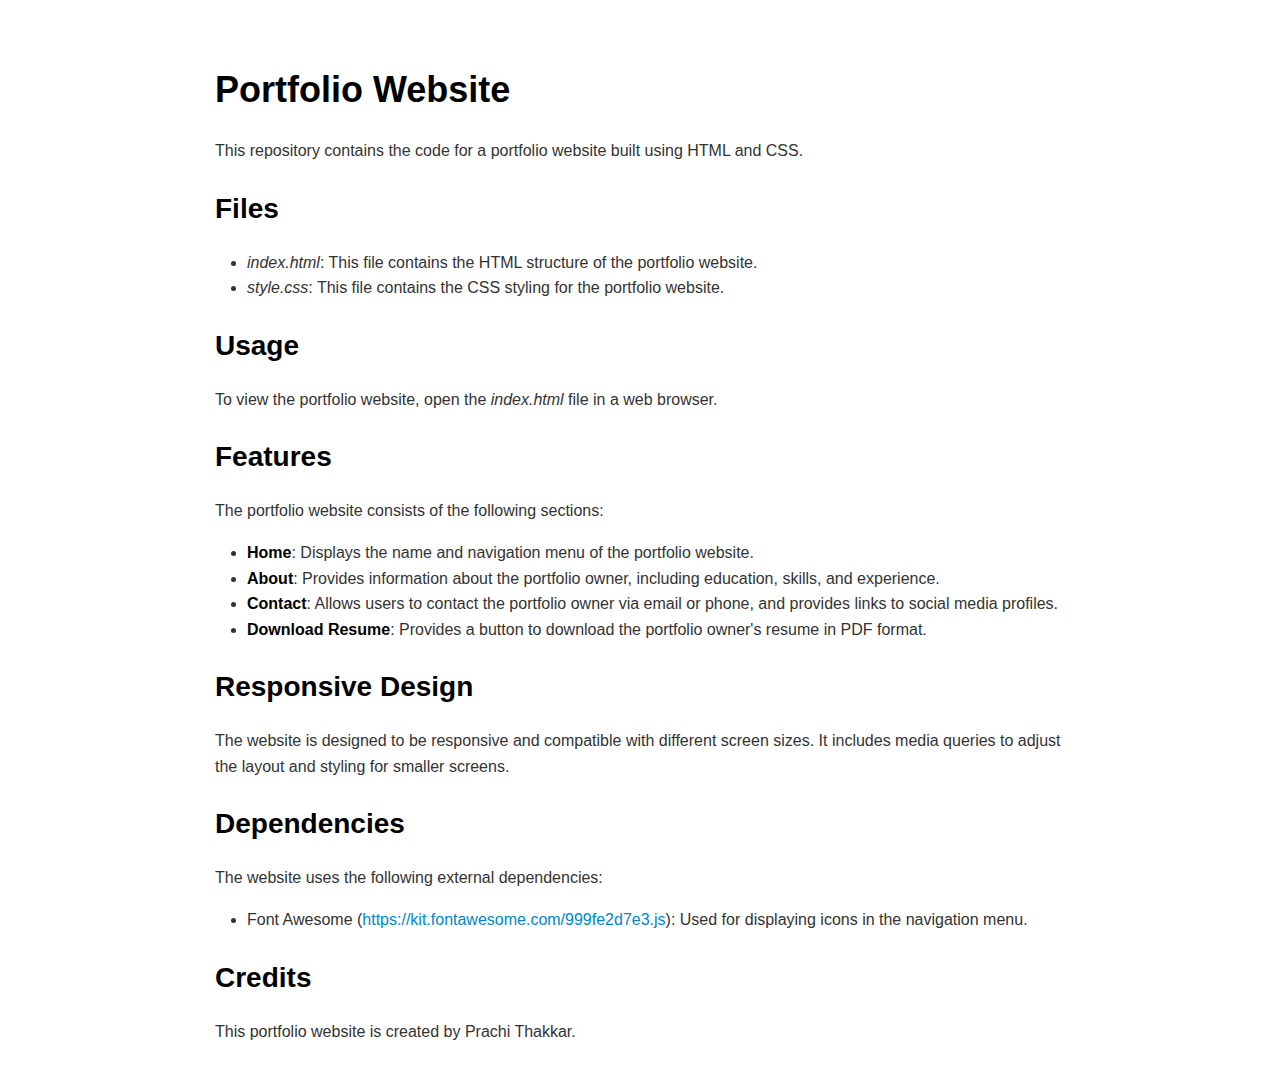
<file: README.html>
<!DOCTYPE html><html><head>
      <title>README</title>
      <meta charset="utf-8">
      <meta name="viewport" content="width=device-width, initial-scale=1.0">
      
      <link rel="stylesheet" href="file:////Users/prachithakkar/.vscode/extensions/shd101wyy.markdown-preview-enhanced-0.6.8/node_modules/@shd101wyy/mume/dependencies/katex/katex.min.css">
      
      
      
      
      
      
      
      
      
      <style>
      /**
 * prism.js Github theme based on GitHub's theme.
 * @author Sam Clarke
 */
code[class*="language-"],
pre[class*="language-"] {
  color: #333;
  background: none;
  font-family: Consolas, "Liberation Mono", Menlo, Courier, monospace;
  text-align: left;
  white-space: pre;
  word-spacing: normal;
  word-break: normal;
  word-wrap: normal;
  line-height: 1.4;

  -moz-tab-size: 8;
  -o-tab-size: 8;
  tab-size: 8;

  -webkit-hyphens: none;
  -moz-hyphens: none;
  -ms-hyphens: none;
  hyphens: none;
}

/* Code blocks */
pre[class*="language-"] {
  padding: .8em;
  overflow: auto;
  /* border: 1px solid #ddd; */
  border-radius: 3px;
  /* background: #fff; */
  background: #f5f5f5;
}

/* Inline code */
:not(pre) > code[class*="language-"] {
  padding: .1em;
  border-radius: .3em;
  white-space: normal;
  background: #f5f5f5;
}

.token.comment,
.token.blockquote {
  color: #969896;
}

.token.cdata {
  color: #183691;
}

.token.doctype,
.token.punctuation,
.token.variable,
.token.macro.property {
  color: #333;
}

.token.operator,
.token.important,
.token.keyword,
.token.rule,
.token.builtin {
  color: #a71d5d;
}

.token.string,
.token.url,
.token.regex,
.token.attr-value {
  color: #183691;
}

.token.property,
.token.number,
.token.boolean,
.token.entity,
.token.atrule,
.token.constant,
.token.symbol,
.token.command,
.token.code {
  color: #0086b3;
}

.token.tag,
.token.selector,
.token.prolog {
  color: #63a35c;
}

.token.function,
.token.namespace,
.token.pseudo-element,
.token.class,
.token.class-name,
.token.pseudo-class,
.token.id,
.token.url-reference .token.variable,
.token.attr-name {
  color: #795da3;
}

.token.entity {
  cursor: help;
}

.token.title,
.token.title .token.punctuation {
  font-weight: bold;
  color: #1d3e81;
}

.token.list {
  color: #ed6a43;
}

.token.inserted {
  background-color: #eaffea;
  color: #55a532;
}

.token.deleted {
  background-color: #ffecec;
  color: #bd2c00;
}

.token.bold {
  font-weight: bold;
}

.token.italic {
  font-style: italic;
}


/* JSON */
.language-json .token.property {
  color: #183691;
}

.language-markup .token.tag .token.punctuation {
  color: #333;
}

/* CSS */
code.language-css,
.language-css .token.function {
  color: #0086b3;
}

/* YAML */
.language-yaml .token.atrule {
  color: #63a35c;
}

code.language-yaml {
  color: #183691;
}

/* Ruby */
.language-ruby .token.function {
  color: #333;
}

/* Markdown */
.language-markdown .token.url {
  color: #795da3;
}

/* Makefile */
.language-makefile .token.symbol {
  color: #795da3;
}

.language-makefile .token.variable {
  color: #183691;
}

.language-makefile .token.builtin {
  color: #0086b3;
}

/* Bash */
.language-bash .token.keyword {
  color: #0086b3;
}

/* highlight */
pre[data-line] {
  position: relative;
  padding: 1em 0 1em 3em;
}
pre[data-line] .line-highlight-wrapper {
  position: absolute;
  top: 0;
  left: 0;
  background-color: transparent;
  display: block;
  width: 100%;
}

pre[data-line] .line-highlight {
  position: absolute;
  left: 0;
  right: 0;
  padding: inherit 0;
  margin-top: 1em;
  background: hsla(24, 20%, 50%,.08);
  background: linear-gradient(to right, hsla(24, 20%, 50%,.1) 70%, hsla(24, 20%, 50%,0));
  pointer-events: none;
  line-height: inherit;
  white-space: pre;
}

pre[data-line] .line-highlight:before, 
pre[data-line] .line-highlight[data-end]:after {
  content: attr(data-start);
  position: absolute;
  top: .4em;
  left: .6em;
  min-width: 1em;
  padding: 0 .5em;
  background-color: hsla(24, 20%, 50%,.4);
  color: hsl(24, 20%, 95%);
  font: bold 65%/1.5 sans-serif;
  text-align: center;
  vertical-align: .3em;
  border-radius: 999px;
  text-shadow: none;
  box-shadow: 0 1px white;
}

pre[data-line] .line-highlight[data-end]:after {
  content: attr(data-end);
  top: auto;
  bottom: .4em;
}html body{font-family:"Helvetica Neue",Helvetica,"Segoe UI",Arial,freesans,sans-serif;font-size:16px;line-height:1.6;color:#333;background-color:#fff;overflow:initial;box-sizing:border-box;word-wrap:break-word}html body>:first-child{margin-top:0}html body h1,html body h2,html body h3,html body h4,html body h5,html body h6{line-height:1.2;margin-top:1em;margin-bottom:16px;color:#000}html body h1{font-size:2.25em;font-weight:300;padding-bottom:.3em}html body h2{font-size:1.75em;font-weight:400;padding-bottom:.3em}html body h3{font-size:1.5em;font-weight:500}html body h4{font-size:1.25em;font-weight:600}html body h5{font-size:1.1em;font-weight:600}html body h6{font-size:1em;font-weight:600}html body h1,html body h2,html body h3,html body h4,html body h5{font-weight:600}html body h5{font-size:1em}html body h6{color:#5c5c5c}html body strong{color:#000}html body del{color:#5c5c5c}html body a:not([href]){color:inherit;text-decoration:none}html body a{color:#08c;text-decoration:none}html body a:hover{color:#00a3f5;text-decoration:none}html body img{max-width:100%}html body>p{margin-top:0;margin-bottom:16px;word-wrap:break-word}html body>ul,html body>ol{margin-bottom:16px}html body ul,html body ol{padding-left:2em}html body ul.no-list,html body ol.no-list{padding:0;list-style-type:none}html body ul ul,html body ul ol,html body ol ol,html body ol ul{margin-top:0;margin-bottom:0}html body li{margin-bottom:0}html body li.task-list-item{list-style:none}html body li>p{margin-top:0;margin-bottom:0}html body .task-list-item-checkbox{margin:0 .2em .25em -1.8em;vertical-align:middle}html body .task-list-item-checkbox:hover{cursor:pointer}html body blockquote{margin:16px 0;font-size:inherit;padding:0 15px;color:#5c5c5c;background-color:#f0f0f0;border-left:4px solid #d6d6d6}html body blockquote>:first-child{margin-top:0}html body blockquote>:last-child{margin-bottom:0}html body hr{height:4px;margin:32px 0;background-color:#d6d6d6;border:0 none}html body table{margin:10px 0 15px 0;border-collapse:collapse;border-spacing:0;display:block;width:100%;overflow:auto;word-break:normal;word-break:keep-all}html body table th{font-weight:bold;color:#000}html body table td,html body table th{border:1px solid #d6d6d6;padding:6px 13px}html body dl{padding:0}html body dl dt{padding:0;margin-top:16px;font-size:1em;font-style:italic;font-weight:bold}html body dl dd{padding:0 16px;margin-bottom:16px}html body code{font-family:Menlo,Monaco,Consolas,'Courier New',monospace;font-size:.85em !important;color:#000;background-color:#f0f0f0;border-radius:3px;padding:.2em 0}html body code::before,html body code::after{letter-spacing:-0.2em;content:"\00a0"}html body pre>code{padding:0;margin:0;font-size:.85em !important;word-break:normal;white-space:pre;background:transparent;border:0}html body .highlight{margin-bottom:16px}html body .highlight pre,html body pre{padding:1em;overflow:auto;font-size:.85em !important;line-height:1.45;border:#d6d6d6;border-radius:3px}html body .highlight pre{margin-bottom:0;word-break:normal}html body pre code,html body pre tt{display:inline;max-width:initial;padding:0;margin:0;overflow:initial;line-height:inherit;word-wrap:normal;background-color:transparent;border:0}html body pre code:before,html body pre tt:before,html body pre code:after,html body pre tt:after{content:normal}html body p,html body blockquote,html body ul,html body ol,html body dl,html body pre{margin-top:0;margin-bottom:16px}html body kbd{color:#000;border:1px solid #d6d6d6;border-bottom:2px solid #c7c7c7;padding:2px 4px;background-color:#f0f0f0;border-radius:3px}@media print{html body{background-color:#fff}html body h1,html body h2,html body h3,html body h4,html body h5,html body h6{color:#000;page-break-after:avoid}html body blockquote{color:#5c5c5c}html body pre{page-break-inside:avoid}html body table{display:table}html body img{display:block;max-width:100%;max-height:100%}html body pre,html body code{word-wrap:break-word;white-space:pre}}.markdown-preview{width:100%;height:100%;box-sizing:border-box}.markdown-preview .pagebreak,.markdown-preview .newpage{page-break-before:always}.markdown-preview pre.line-numbers{position:relative;padding-left:3.8em;counter-reset:linenumber}.markdown-preview pre.line-numbers>code{position:relative}.markdown-preview pre.line-numbers .line-numbers-rows{position:absolute;pointer-events:none;top:1em;font-size:100%;left:0;width:3em;letter-spacing:-1px;border-right:1px solid #999;-webkit-user-select:none;-moz-user-select:none;-ms-user-select:none;user-select:none}.markdown-preview pre.line-numbers .line-numbers-rows>span{pointer-events:none;display:block;counter-increment:linenumber}.markdown-preview pre.line-numbers .line-numbers-rows>span:before{content:counter(linenumber);color:#999;display:block;padding-right:.8em;text-align:right}.markdown-preview .mathjax-exps .MathJax_Display{text-align:center !important}.markdown-preview:not([for="preview"]) .code-chunk .btn-group{display:none}.markdown-preview:not([for="preview"]) .code-chunk .status{display:none}.markdown-preview:not([for="preview"]) .code-chunk .output-div{margin-bottom:16px}.markdown-preview .md-toc{padding:0}.markdown-preview .md-toc .md-toc-link-wrapper .md-toc-link{display:inline;padding:.25rem 0}.markdown-preview .md-toc .md-toc-link-wrapper .md-toc-link p,.markdown-preview .md-toc .md-toc-link-wrapper .md-toc-link div{display:inline}.markdown-preview .md-toc .md-toc-link-wrapper.highlighted .md-toc-link{font-weight:800}.scrollbar-style::-webkit-scrollbar{width:8px}.scrollbar-style::-webkit-scrollbar-track{border-radius:10px;background-color:transparent}.scrollbar-style::-webkit-scrollbar-thumb{border-radius:5px;background-color:rgba(150,150,150,0.66);border:4px solid rgba(150,150,150,0.66);background-clip:content-box}html body[for="html-export"]:not([data-presentation-mode]){position:relative;width:100%;height:100%;top:0;left:0;margin:0;padding:0;overflow:auto}html body[for="html-export"]:not([data-presentation-mode]) .markdown-preview{position:relative;top:0}@media screen and (min-width:914px){html body[for="html-export"]:not([data-presentation-mode]) .markdown-preview{padding:2em calc(50% - 457px + 2em)}}@media screen and (max-width:914px){html body[for="html-export"]:not([data-presentation-mode]) .markdown-preview{padding:2em}}@media screen and (max-width:450px){html body[for="html-export"]:not([data-presentation-mode]) .markdown-preview{font-size:14px !important;padding:1em}}@media print{html body[for="html-export"]:not([data-presentation-mode]) #sidebar-toc-btn{display:none}}html body[for="html-export"]:not([data-presentation-mode]) #sidebar-toc-btn{position:fixed;bottom:8px;left:8px;font-size:28px;cursor:pointer;color:inherit;z-index:99;width:32px;text-align:center;opacity:.4}html body[for="html-export"]:not([data-presentation-mode])[html-show-sidebar-toc] #sidebar-toc-btn{opacity:1}html body[for="html-export"]:not([data-presentation-mode])[html-show-sidebar-toc] .md-sidebar-toc{position:fixed;top:0;left:0;width:300px;height:100%;padding:32px 0 48px 0;font-size:14px;box-shadow:0 0 4px rgba(150,150,150,0.33);box-sizing:border-box;overflow:auto;background-color:inherit}html body[for="html-export"]:not([data-presentation-mode])[html-show-sidebar-toc] .md-sidebar-toc::-webkit-scrollbar{width:8px}html body[for="html-export"]:not([data-presentation-mode])[html-show-sidebar-toc] .md-sidebar-toc::-webkit-scrollbar-track{border-radius:10px;background-color:transparent}html body[for="html-export"]:not([data-presentation-mode])[html-show-sidebar-toc] .md-sidebar-toc::-webkit-scrollbar-thumb{border-radius:5px;background-color:rgba(150,150,150,0.66);border:4px solid rgba(150,150,150,0.66);background-clip:content-box}html body[for="html-export"]:not([data-presentation-mode])[html-show-sidebar-toc] .md-sidebar-toc a{text-decoration:none}html body[for="html-export"]:not([data-presentation-mode])[html-show-sidebar-toc] .md-sidebar-toc .md-toc{padding:0 16px}html body[for="html-export"]:not([data-presentation-mode])[html-show-sidebar-toc] .md-sidebar-toc .md-toc .md-toc-link-wrapper .md-toc-link{display:inline;padding:.25rem 0}html body[for="html-export"]:not([data-presentation-mode])[html-show-sidebar-toc] .md-sidebar-toc .md-toc .md-toc-link-wrapper .md-toc-link p,html body[for="html-export"]:not([data-presentation-mode])[html-show-sidebar-toc] .md-sidebar-toc .md-toc .md-toc-link-wrapper .md-toc-link div{display:inline}html body[for="html-export"]:not([data-presentation-mode])[html-show-sidebar-toc] .md-sidebar-toc .md-toc .md-toc-link-wrapper.highlighted .md-toc-link{font-weight:800}html body[for="html-export"]:not([data-presentation-mode])[html-show-sidebar-toc] .markdown-preview{left:300px;width:calc(100% -  300px);padding:2em calc(50% - 457px -  300px/2);margin:0;box-sizing:border-box}@media screen and (max-width:1274px){html body[for="html-export"]:not([data-presentation-mode])[html-show-sidebar-toc] .markdown-preview{padding:2em}}@media screen and (max-width:450px){html body[for="html-export"]:not([data-presentation-mode])[html-show-sidebar-toc] .markdown-preview{width:100%}}html body[for="html-export"]:not([data-presentation-mode]):not([html-show-sidebar-toc]) .markdown-preview{left:50%;transform:translateX(-50%)}html body[for="html-export"]:not([data-presentation-mode]):not([html-show-sidebar-toc]) .md-sidebar-toc{display:none}
/* Please visit the URL below for more information: */
/*   https://shd101wyy.github.io/markdown-preview-enhanced/#/customize-css */

      </style>
    </head>
    <body for="html-export">
      <div class="mume markdown-preview  ">
      <h1 class="mume-header" id="portfolio-website">Portfolio Website</h1>

<p>This repository contains the code for a portfolio website built using HTML and CSS.</p>
<h2 class="mume-header" id="files">Files</h2>

<ul>
<li><em>index.html</em>: This file contains the HTML structure of the portfolio website.</li>
<li><em>style.css</em>: This file contains the CSS styling for the portfolio website.</li>
</ul>
<h2 class="mume-header" id="usage">Usage</h2>

<p>To view the portfolio website, open the <em>index.html</em> file in a web browser.</p>
<h2 class="mume-header" id="features">Features</h2>

<p>The portfolio website consists of the following sections:</p>
<ul>
<li><strong>Home</strong>: Displays the name and navigation menu of the portfolio website.</li>
<li><strong>About</strong>: Provides information about the portfolio owner, including education, skills, and experience.</li>
<li><strong>Contact</strong>: Allows users to contact the portfolio owner via email or phone, and provides links to social media profiles.</li>
<li><strong>Download Resume</strong>: Provides a button to download the portfolio owner&apos;s resume in PDF format.</li>
</ul>
<h2 class="mume-header" id="responsive-design">Responsive Design</h2>

<p>The website is designed to be responsive and compatible with different screen sizes. It includes media queries to adjust the layout and styling for smaller screens.</p>
<h2 class="mume-header" id="dependencies">Dependencies</h2>

<p>The website uses the following external dependencies:</p>
<ul>
<li>Font Awesome (<a href="https://kit.fontawesome.com/999fe2d7e3.js">https://kit.fontawesome.com/999fe2d7e3.js</a>): Used for displaying icons in the navigation menu.</li>
</ul>
<h2 class="mume-header" id="credits">Credits</h2>

<p>This portfolio website is created by Prachi Thakkar.</p>

      </div>
      
      
    
    
    
    
    
    
    
    
  
    </body></html>
</file>
